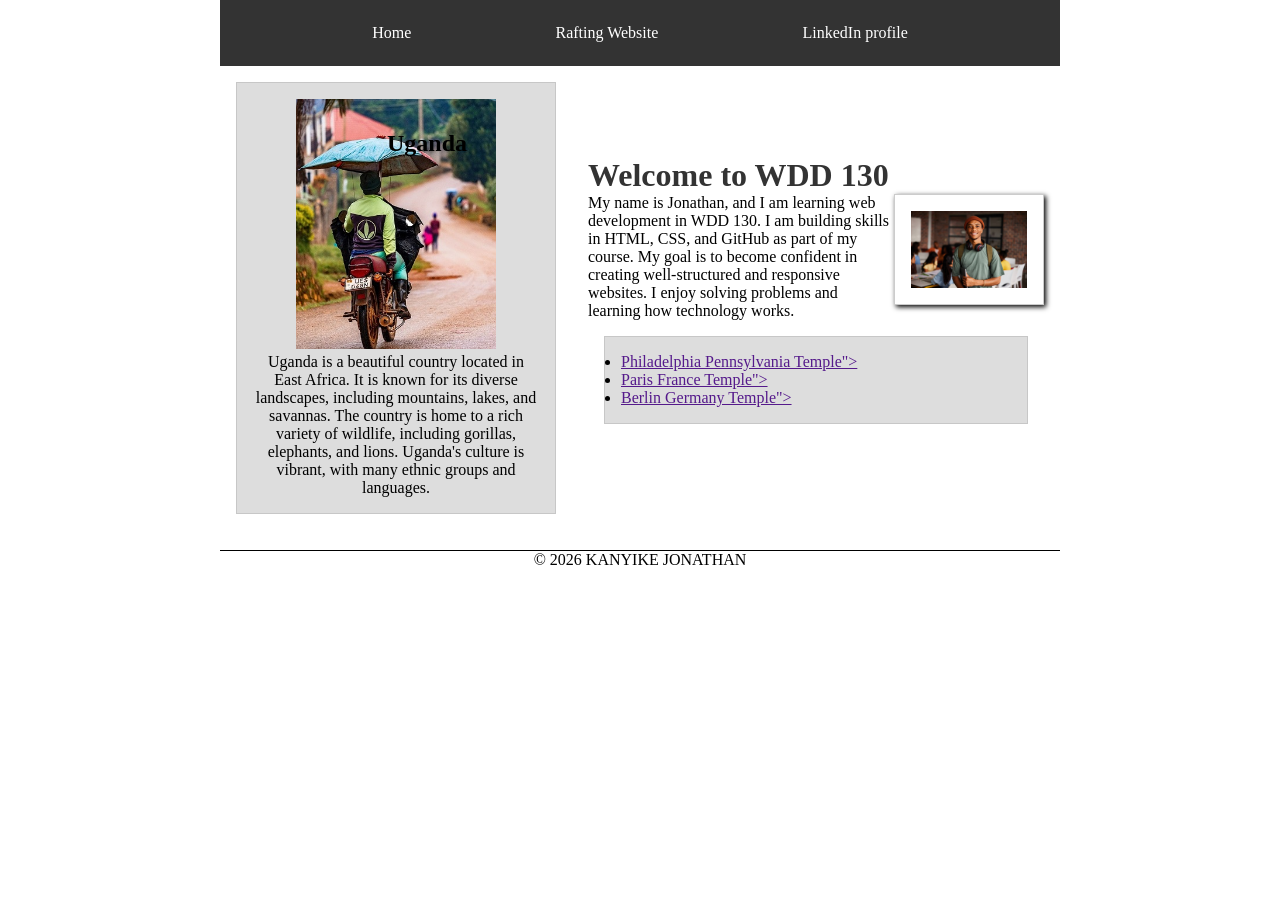
<file: index.html>
<!DOCTYPE html>
<html lang="en">

<head>
    <meta charset="UTF-8">
    <meta name="viewport" content="width=device-width, initial-scale=1.0">
    <title>WDD 130 | KANYIKE JONATHAN</title>
    <meta name="description"
      content="Kanyike Jonathan's WDD 130 course home page. Building skills in HTML, CSS, and GitHub to create structured, responsive websites.">
    <meta name="author" content="Kanyike Jonathan">


    <link rel="stylesheet" href="styles/styles.css">
</head>

<body>

    <header>
        <nav>
            <a href="#">Home</a>
            <a href="wwr/">Rafting Website</a>
            <a href="https://linkedin.com">LinkedIn profile</a>
        </nav>
        <div class="grid">
            <main>
                <h1>Welcome to WDD 130</h1>
                <img src="images/profile.jpg" alt="Portrait of student">
                <p>
                    My name is Jonathan, and I am learning web development in WDD 130. I am
                    building skills
                    in HTML, CSS, and GitHub as part of my course. My goal is to become
                    confident in
                    creating well-structured and responsive websites. I enjoy solving problems
                    and learning
                    how technology works.</p>
                <ul class="box">
                    <li><a href=""
                          https://www.churchofjesuschrist.org/temples/details/philadelphia-pennsylvania-temple"
                          target="_blank">Philadelphia Pennsylvania Temple"></a></li>
                    <li><a href=""
                          https://www.churchofjesuschrist.org/temples/details/paris-france-temple"
                          target="_blank">Paris France Temple"></a></li>
                    <li><a href=""
                          https://www.churchofjesuschrist.org/temples/details/lima-peru-los-olivos-temple"
                          target="_blank">Berlin Germany Temple"></a></li>
                </ul>
            </main>
            <aside class="box">
                <h2>Uganda</h2>
                <img src="images/uganda-view.jpg" alt="Uganda roadside view">
                <p>
                    Uganda is a beautiful country located in East Africa. It is known for its
                    diverse
                    landscapes, including mountains, lakes, and savannas. The country is home to
                    a rich
                    variety of wildlife, including gorillas, elephants, and lions. Uganda's
                    culture is
                    vibrant, with many ethnic groups and languages.
                </p>
            </aside>
        </div>

        <footer>
            <p>© 2026 KANYIKE JONATHAN</p>
        </footer>

</body>

</html>
</file>
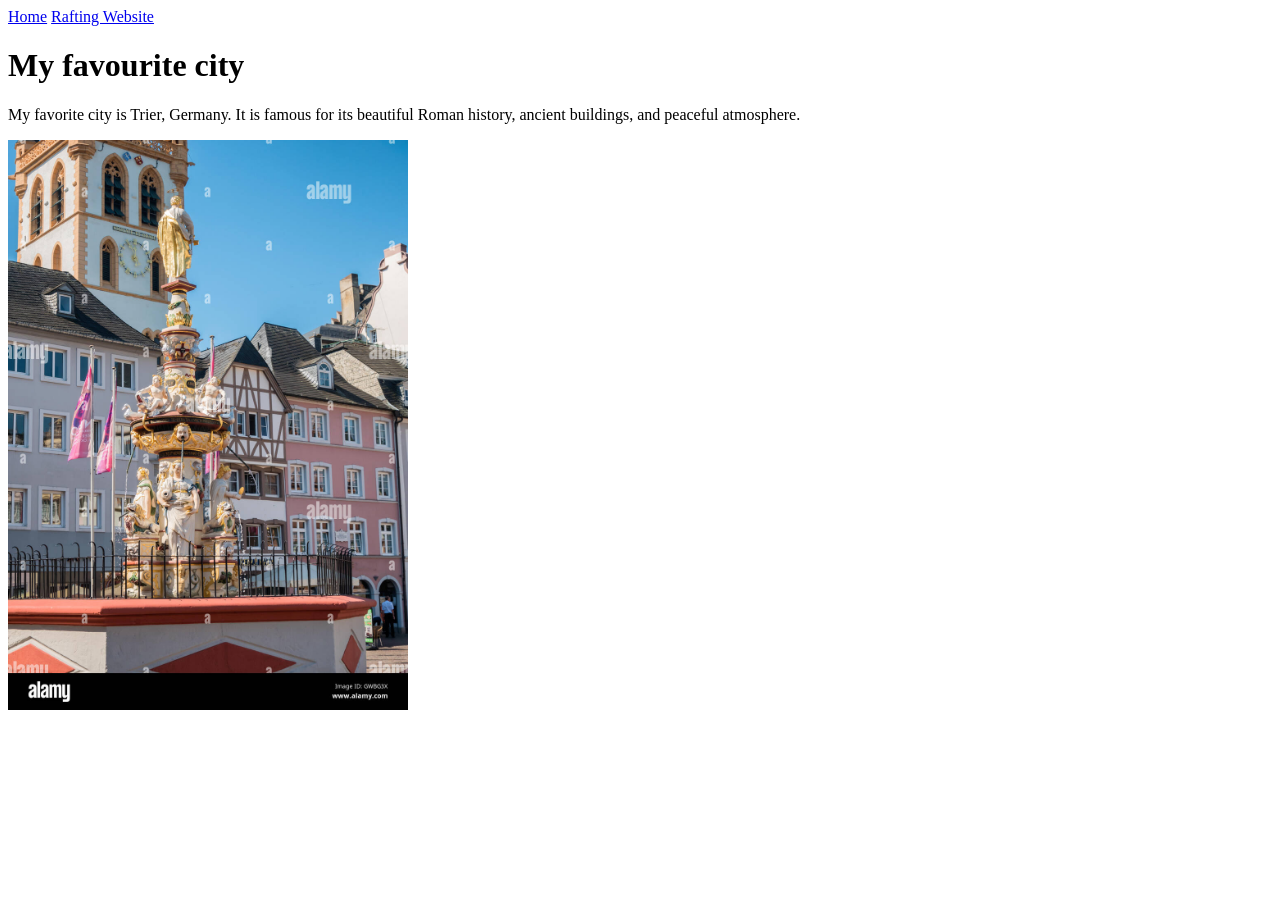
<file: week01/favourite_city.html>
<!DOCTYPE html>
<html lang="en">
<head>
    <meta charset="UTF-8">
    <meta name="viewport" content="width=device-width, initial-scale=1.0">
    <title>WDD 130--Kanyike Jonathan</title>
</head>
<body>
    <header>
        <nav>
            <a href="#">Home</a>
            <a href="wwr/">Rafting Website</a>
        </nav>
    </header>

    <main>
        <h1>My favourite city</h1>
        <p>My favorite city is Trier, Germany. It is famous for its beautiful Roman history, ancient buildings, and peaceful atmosphere.</p>
        <img src="images/trierfountain.jpg" alt="Trier,DE-fountain at the park" width="400">
    </main>
</body>
</html>
</file>
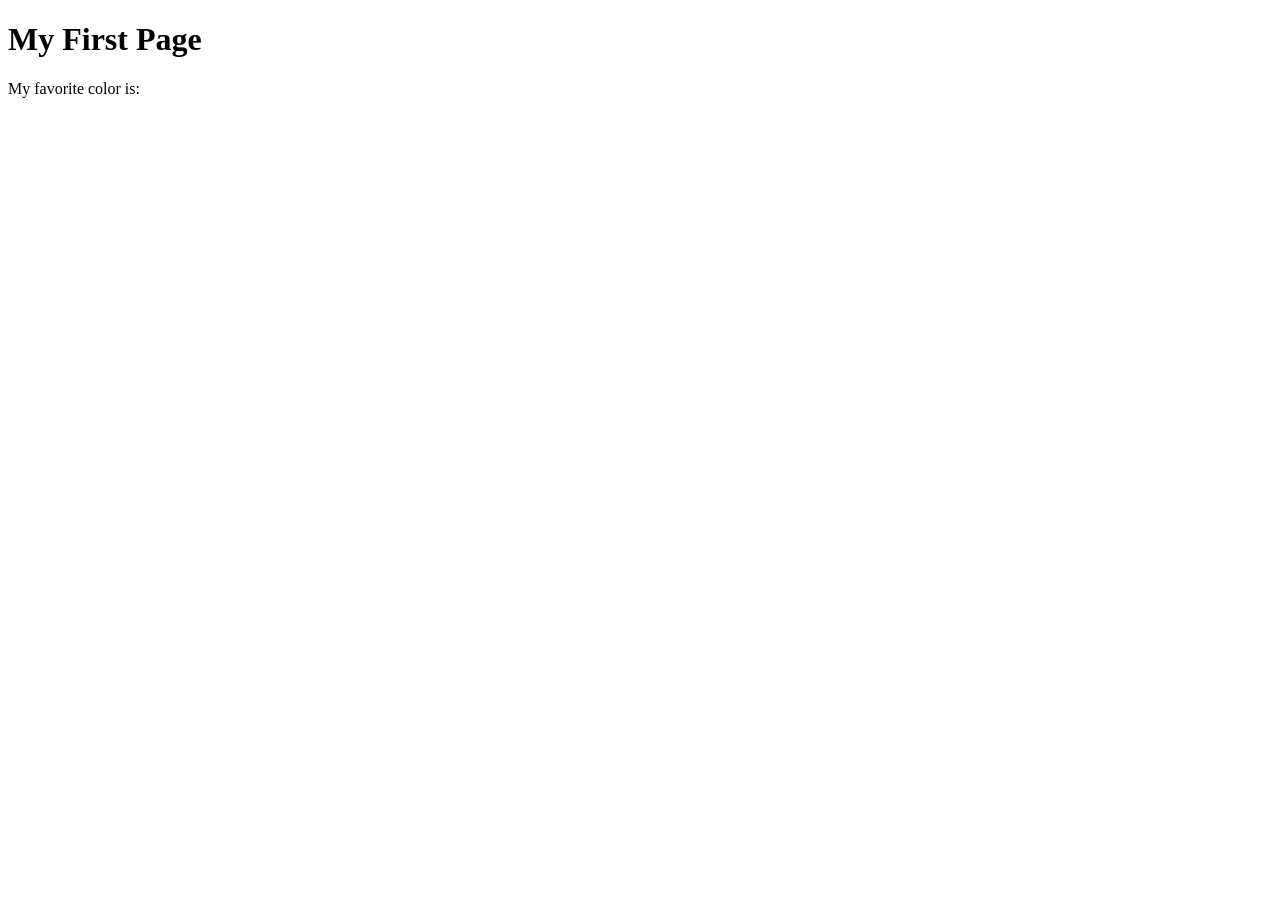
<file: week01/first-page.html>
<!DOCTYPE html>
<html lang="en">
<head>
    <meta charset="UTF-8">
    <meta name="viewport" content="width=device-width, initial-scale=1.0">
    <title>My First Page</title>
</head>
<body>
    <h1>My First Page</h1>
    <p>My favorite color is: </p>
</body>
</html>
</file>
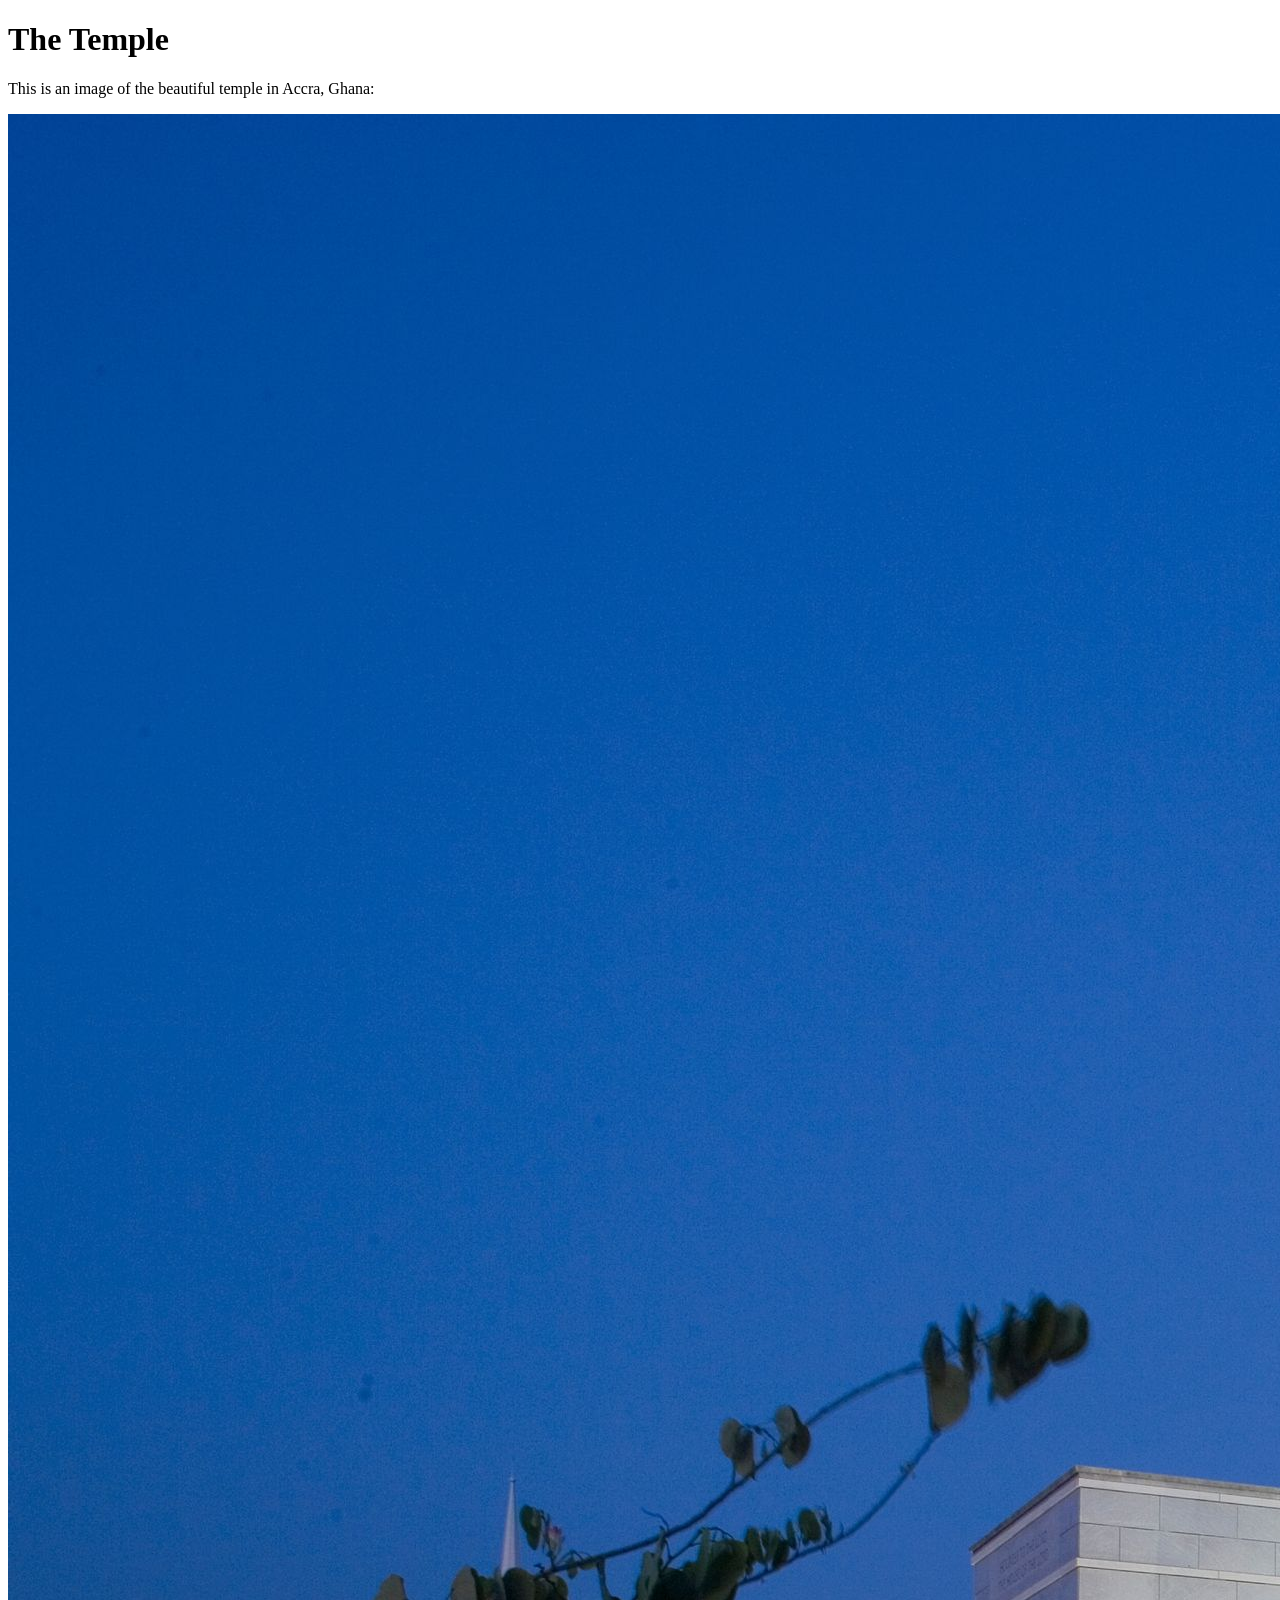
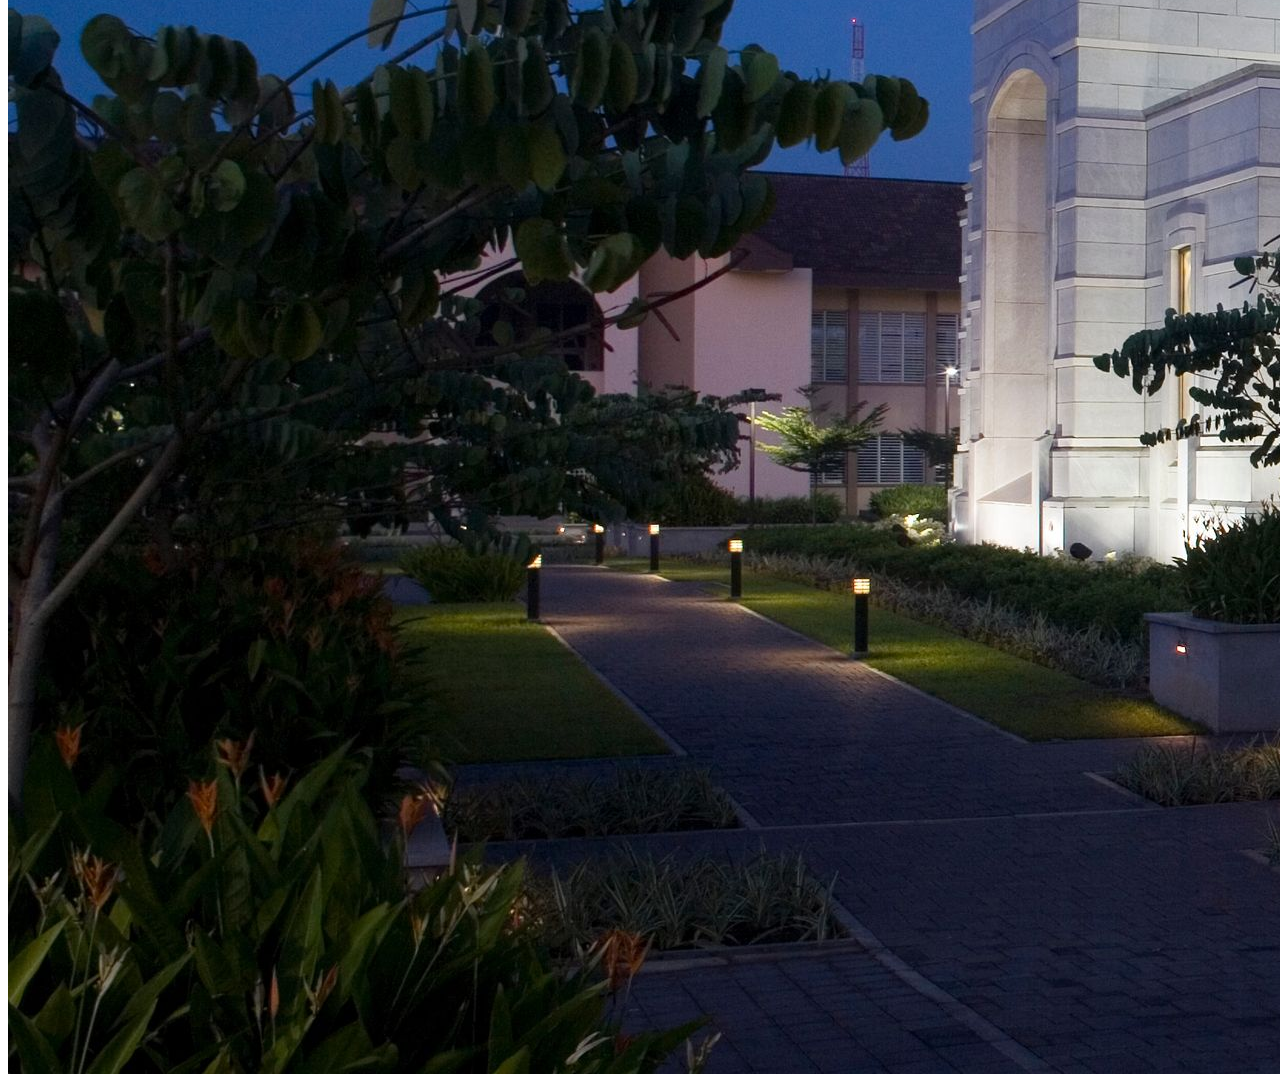
<file: week01/images.html>
<!DOCTYPE html>
<html lang="en">
<head>
    <meta charset="UTF-8">
    <meta name="viewport" content="width=device-width, initial-scale=1.0">
    <title>Temple Image</title>
</head>
<body>
    <h1>The Temple</h1>
    <p>This is an image of the beautiful temple in Accra, Ghana:</p>
    <img src="images/temple-large.jpeg" alt="The Accra Ghana Temple">
    
</body>
</html>
</file>
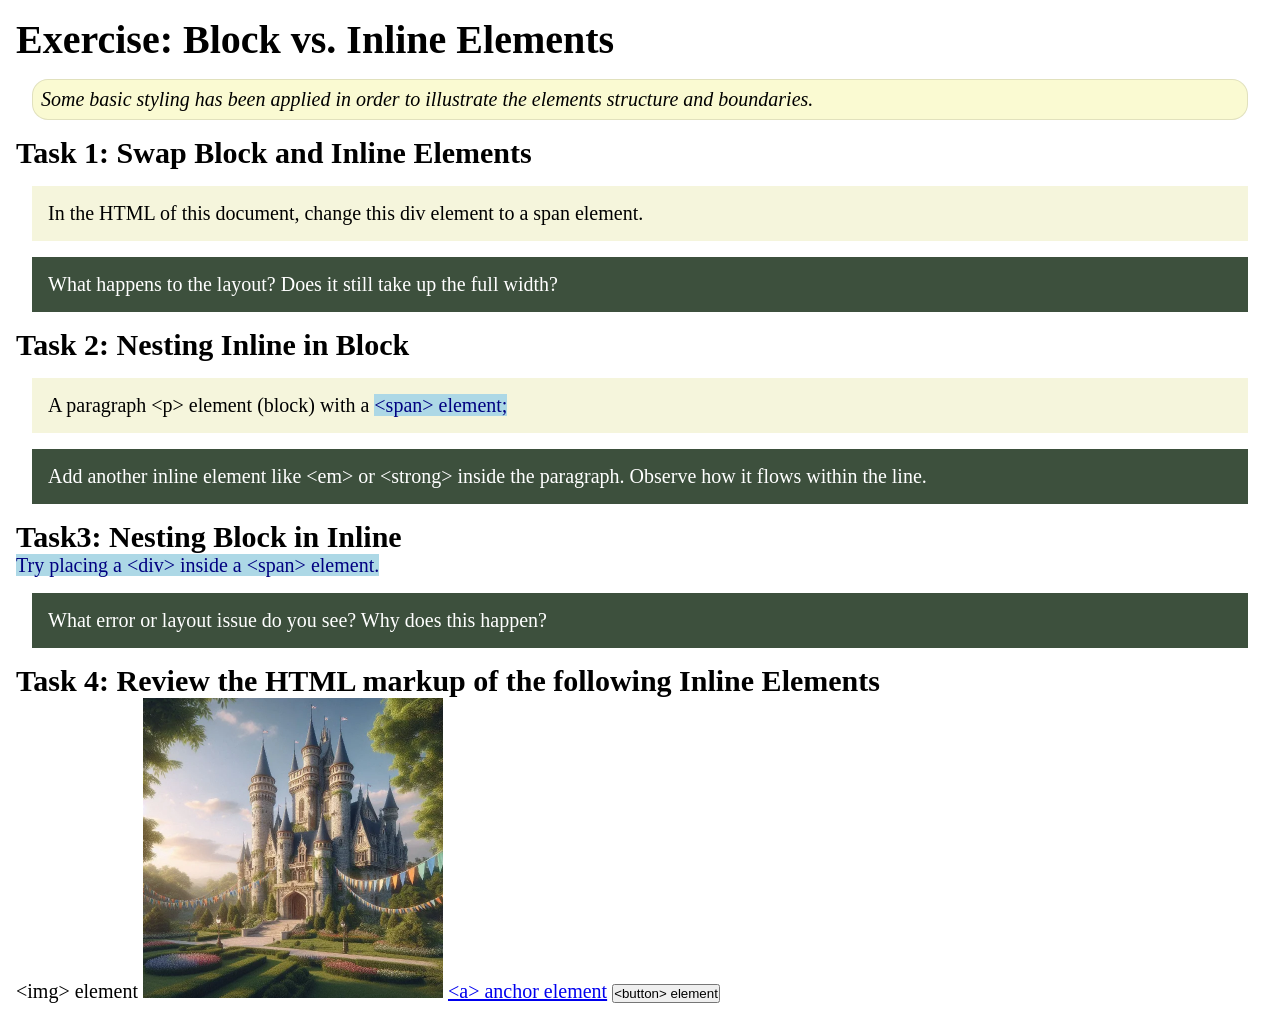
<file: week02/block-vs-inline.html>
<!DOCTYPE html>
<html lang="en">

<head>
    <meta charset="UTF-8">
    <meta name="viewport" content="width=device-width, initial-scale=1.0">
    <title>Exercise: Block vs. Inline Elements</title>
    <link rel="stylesheet" href="styles/block-vs-inline.css">
</head>

<body>
    <main>
        <h1>Exercise: Block vs. Inline Elements</h1>
        <p class="note">Some basic styling has been applied in order to illustrate the elements structure and
            boundaries.</p>

        <h2>Task 1: Swap Block and Inline Elements</h2>
        <div>In the HTML of this document, change this div element to a span element.</div>

        <p class="question">What happens to the layout? Does it still take up the full width?</p>

        <h2>Task 2: Nesting Inline in Block</h2>
        <p>A paragraph &lt;p&gt; element (block) with a <span>&lt;span&gt; element;</span></p>
        <p class="question">Add another inline element like &lt;em&gt; or &lt;strong&gt; inside the paragraph. Observe
            how it flows within the line.</p>

        <h2>Task3: Nesting Block in Inline</h2>
        <span>Try placing a &lt;div&gt; inside a &lt;span&gt; element.</span>
            <p class="question">What error or layout issue do you see? Why does this happen?</p>


            <h2>Task 4: Review the HTML markup of the following Inline Elements</h2>
        &lt;img&gt; element
        <img src="images/castle.webp" alt="placeholder image (images are inline)" width="300" height="300">
        <a href="https://churchofjesuschrist.org">&lt;a&gt; anchor element</a>
        <button type="button">&lt;button&gt; element</button>
    </main>
</body>

</html>
</file>
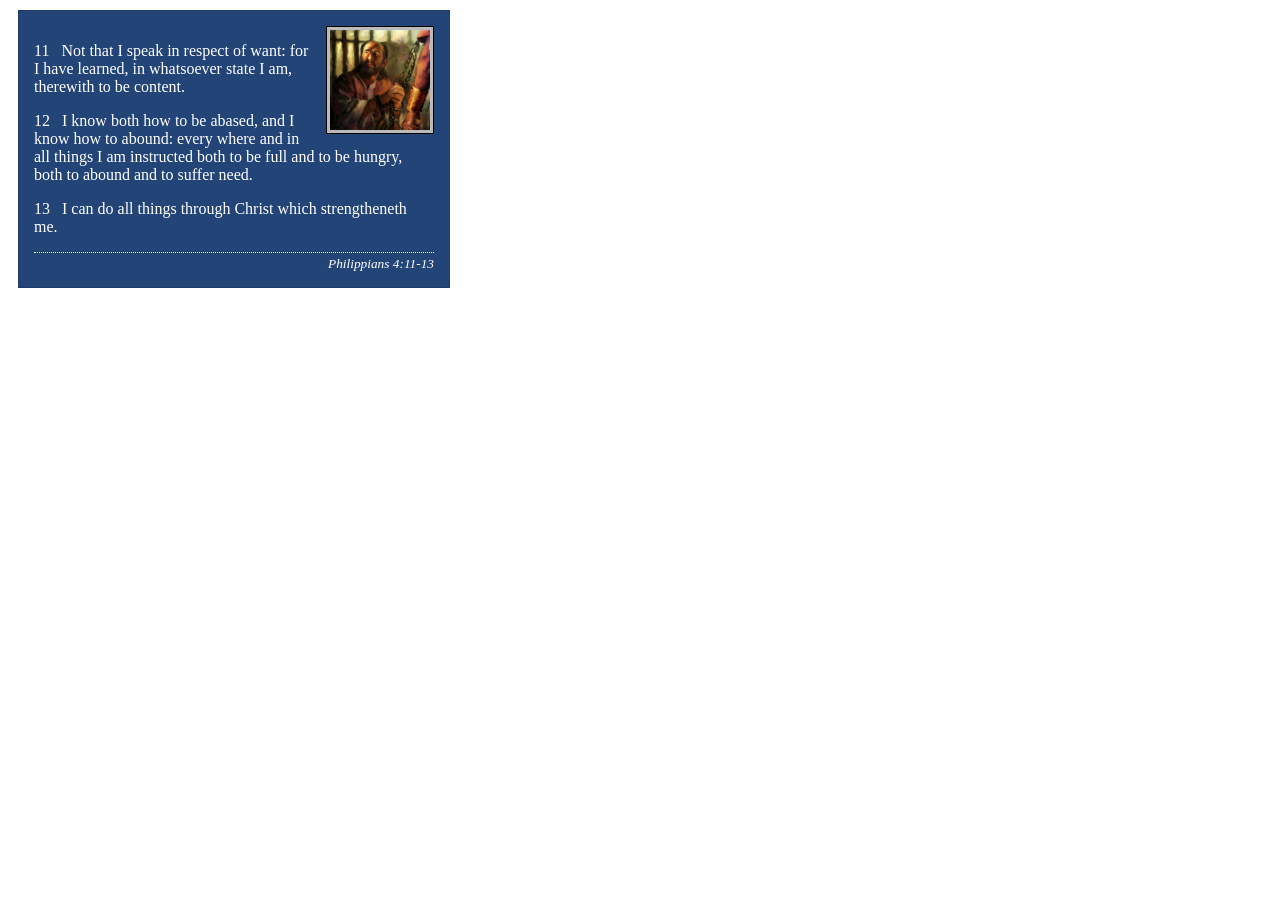
<file: week02/box-model-solution.html>
<!DOCTYPE html>
<html lang="en">
<head>
    <meta charset="UTF-8">
    <meta name="viewport" content="width=device-width, initial-scale=1.0">
    <title>Box Model Activity</title>
    <link rel="stylesheet" href="styles/box-model-solution.css">
</head>
<body>
    <main>
        <div class="callout">
            <img src="images/apostle-paul-imprisoned.webp" alt="Paul the Apostle - Imprisoned in Rome" width="200" height="200">
            <blockquote>
                <p>11 &nbsp; Not that I speak in respect of want: for I have learned, in whatsoever state I am, therewith to be content.</p>
                <p>12 &nbsp; I know both how to be abased, and I know how to abound: every where and in all things I am instructed both to be full and to be hungry, both to abound and to suffer need.</p>
                <p>13 &nbsp; I can do all things through Christ which strengtheneth me.</p>
            </blockquote>
            <cite>Philippians 4:11-13</cite>
        </div>
    </main>
</body>
</html>
</file>
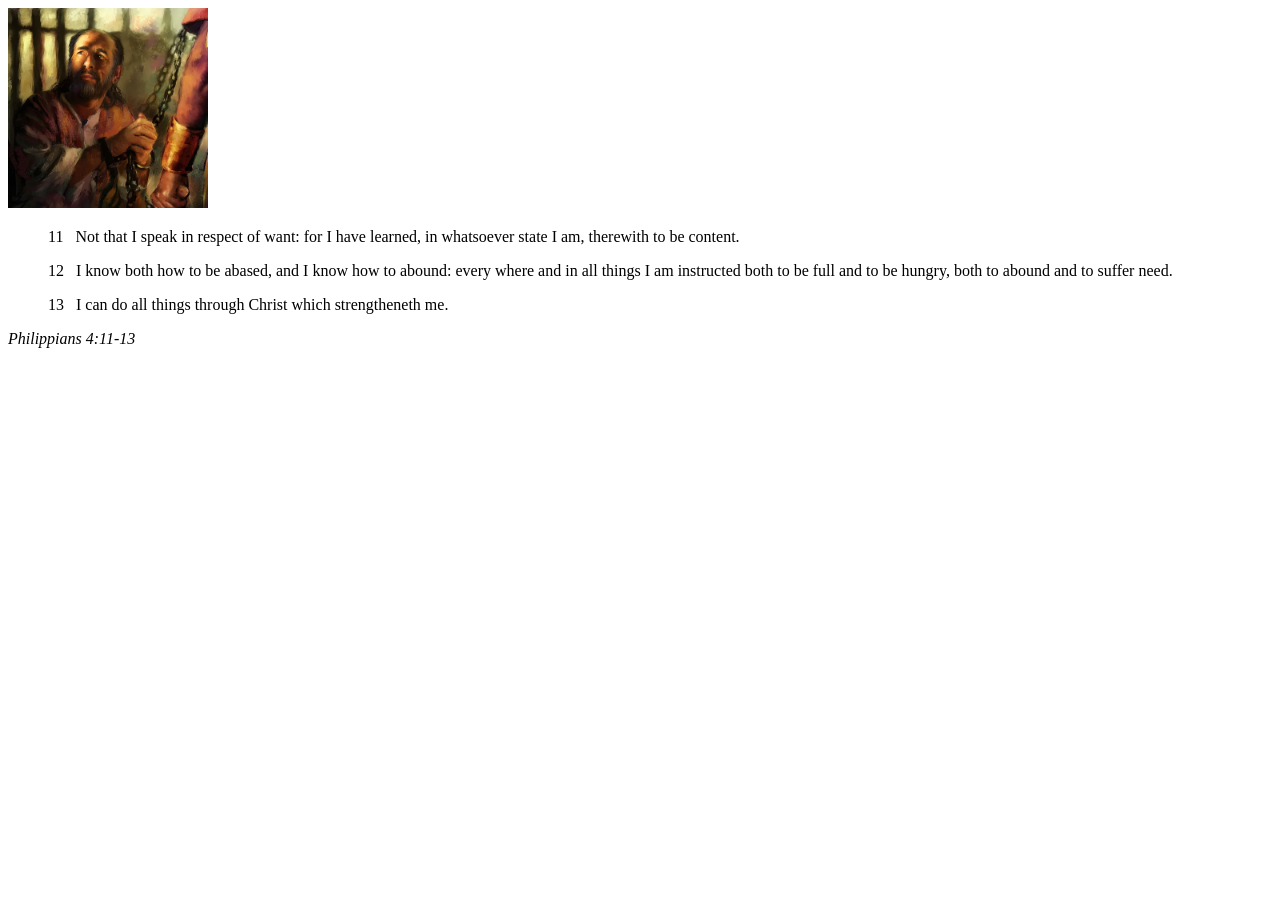
<file: week02/box-model.html>
<!DOCTYPE html>
<html lang="en">
<head>
    <meta charset="UTF-8">
    <meta name="viewport" content="width=device-width, initial-scale=1.0">
    <title>Box Model Activity</title>
</head>
<body>
    <main>
        <div class="callout">
            <img src="images/apostle-paul-imprisoned.webp" alt="Paul the Apostle - Imprisoned in Rome" width="200" height="200">
            <blockquote>
                <p>11 &nbsp; Not that I speak in respect of want: for I have learned, in whatsoever state I am, therewith to be content.</p>
                <p>12 &nbsp; I know both how to be abased, and I know how to abound: every where and in all things I am instructed both to be full and to be hungry, both to abound and to suffer need.</p>
                <p>13 &nbsp; I can do all things through Christ which strengtheneth me.</p>
            </blockquote>
            <cite>Philippians 4:11-13</cite>
        </div>
    </main>
</body>
</html>
</file>
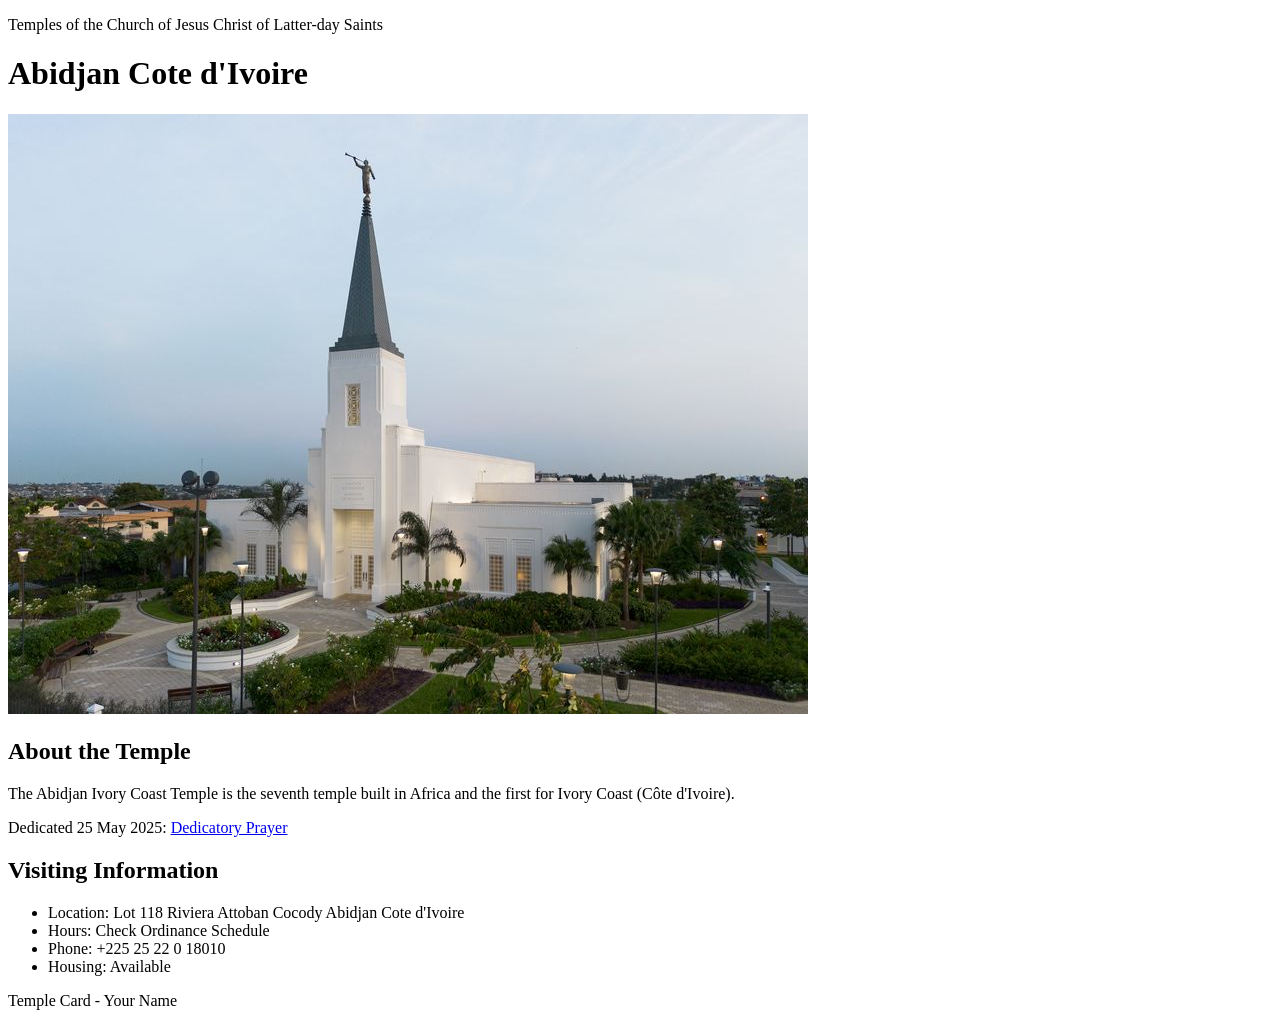
<file: week02/temple.html>
<!DOCTYPE html>
<html lang="en">

<head>
    <meta charset="UTF-8">
    <meta name="viewport" content="width=device-width, initial-scale=1.0">
    <title>Temple Card - Abidjan Cote d'Ivoire</title>
</head>

<body>
    <header>
        <p>Temples of the Church of Jesus Christ of Latter-day Saints</p>
    </header>
    <main>
        <h1>Abidjan Cote d'Ivoire</h1>
        <picture>
            <img src="images/abidjan-ivory-coast.jpeg" alt="Abidjan Cote d'Ivoire Temple">
        </picture>
        <section>
            <h2>About the Temple</h2>
            <p>The Abidjan Ivory Coast Temple is the seventh temple built in Africa and the first for Ivory Coast (Côte
                d'Ivoire).</p>
            <p>Dedicated 25 May 2025: <a
                    href="https://www.churchofjesuschrist.org/temples/dedicatory-prayer/abidjan-ivory-coast-temple/2025-05-25?lang=eng"
                    target="_blank" rel="noopener noreferrer">Dedicatory Prayer</a></p>
        </section>
        <section>
            <h2>Visiting Information</h2>
            <ul>
                <li>Location: Lot 118 Riviera Attoban Cocody Abidjan Cote d'Ivoire</li>
                <li>Hours: Check Ordinance Schedule</li>
                <li>Phone: +225 25 22 0 18010</li>
                <li>Housing: Available</li>
            </ul>
        </section>
    </main>
    <footer>
        <p>Temple Card - Your Name</p>
    </footer>
</body>

</html>
</file>
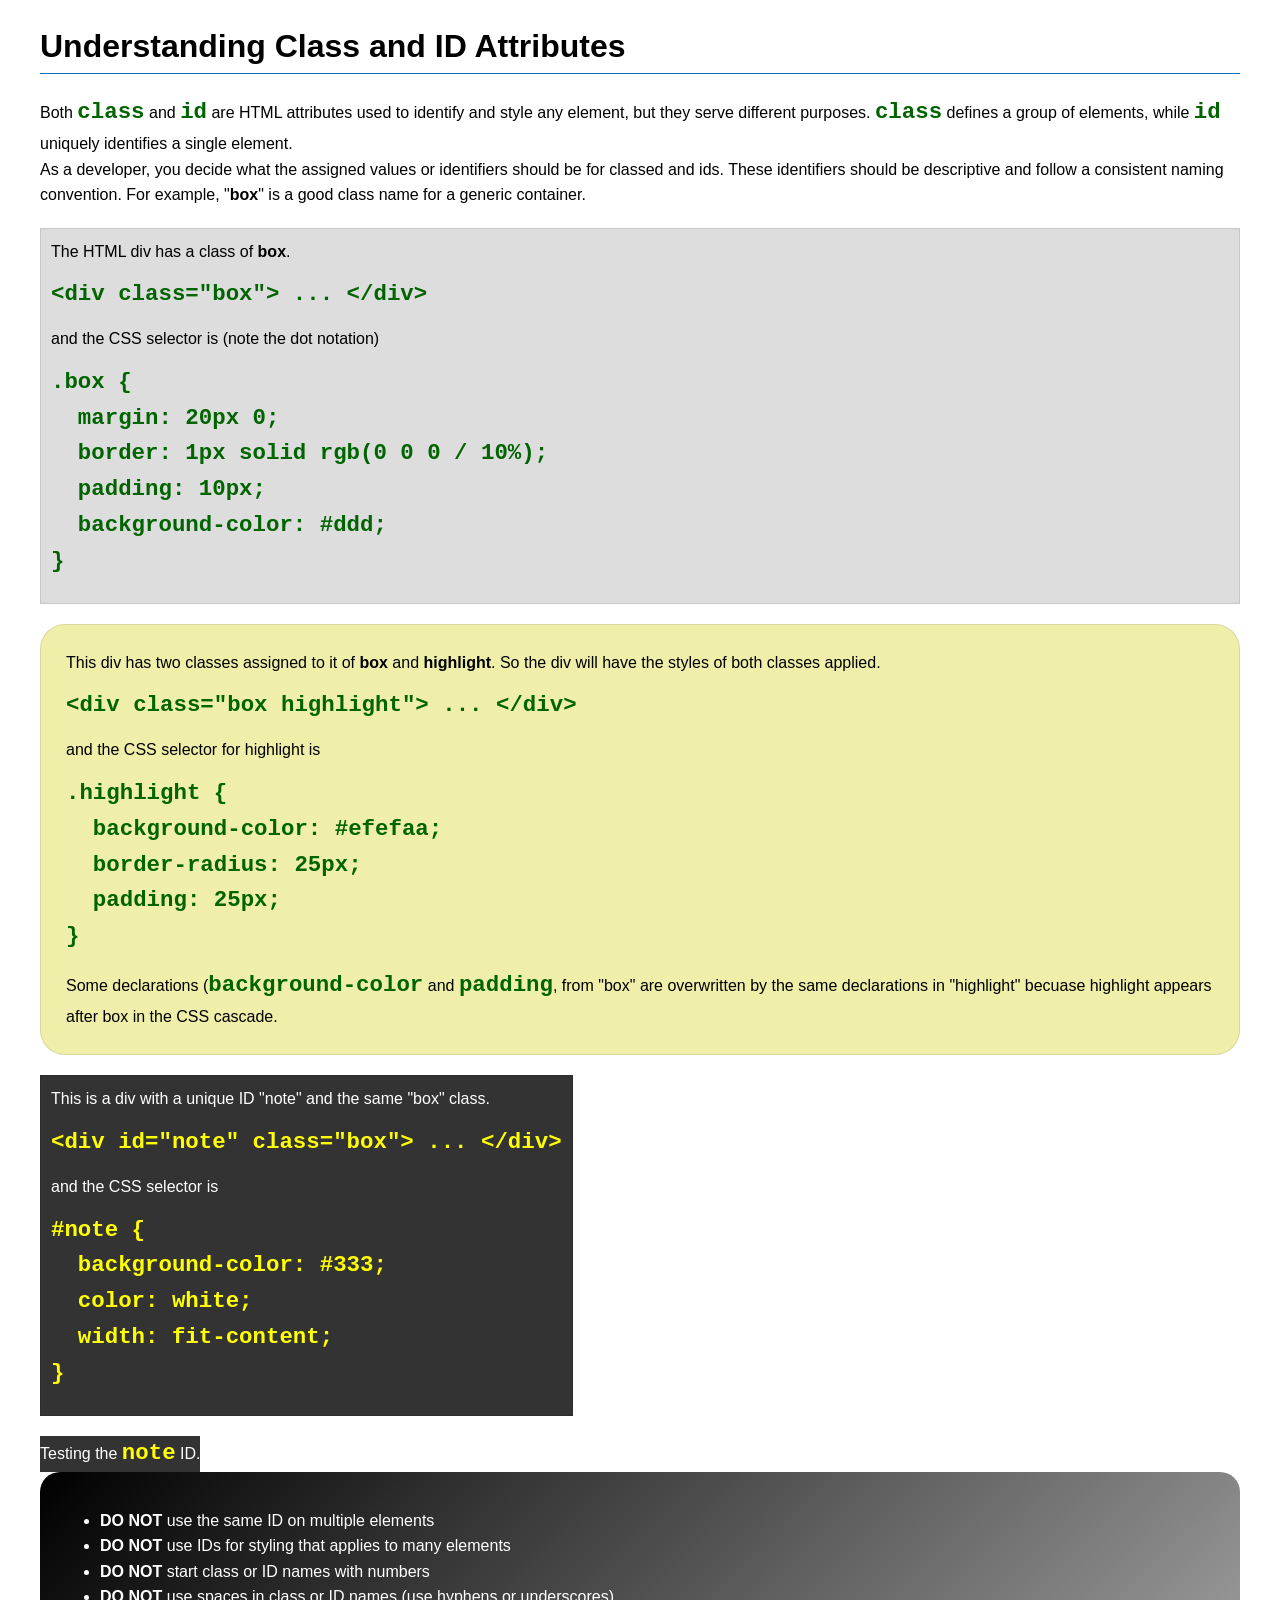
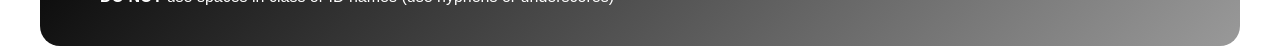
<file: week03/class-and-id.html>
<!DOCTYPE html>
<html lang="en">

<head>
    <meta charset="UTF-8">
    <meta name="viewport" content="width=device-width, initial-scale=1.0">
    <title>Class vs ID Attributes</title>
    <link rel="stylesheet" href="styles/class-and-id.css">
</head>

<body>
    <h1>Understanding Class and ID Attributes</h1>
    <p>Both <code>class</code> and <code>id</code> are HTML attributes used to identify and style any element, but they
        serve different purposes. <code>class</code> defines a group of elements, while <code>id</code> uniquely
        identifies a single element.</p>
    <p>As a developer, you decide what the assigned values or identifiers should be for classed and ids. These
        identifiers should be
        descriptive and follow a consistent naming convention. For example, "<strong>box</strong>" is a good class name
        for a generic container.</p>
    <div class="box">
        <p>The HTML div has a class of <strong>box</strong>.</p>
        <pre><code class="html">&lt;div class="box"&gt; ... &lt;/div&gt;</code></pre>
        and the CSS selector is (note the dot notation)
        <pre><code class="css">.box {
  margin: 20px 0;
  border: 1px solid rgb(0 0 0 / 10%);
  padding: 10px;
  background-color: #ddd; 
}</code></pre>
    </div>

    <div class="box highlight">
        <p>This div has two classes assigned to it of <strong>box</strong> and <strong>highlight</strong>. So the div
            will have the styles of both classes applied.</p>
        <pre><code class="html">&lt;div class="box highlight"&gt; ... &lt;/div&gt;</code></pre>
        and the CSS selector for highlight is
        <pre><code class="css">.highlight {
  background-color: #efefaa;
  border-radius: 25px;
  padding: 25px;
}</code></pre>
<p>Some declarations (<code>background-color</code> and <code>padding</code>, from "box" are overwritten by the same declarations in "highlight" becuase highlight appears after box in the CSS cascade.</p>
    </div>

    <div id="note" class="box">
        <p>This is a div with a unique ID "note" and the same "box" class.</p>
        <pre><code class="html">&lt;div id="note" class="box"&gt; ... &lt;/div&gt;</code></pre>
        and the CSS selector is
        <pre><code class="css">#note {
  background-color: #333;
  color: white;
  width: fit-content;
}</code></pre>
    </div>

    <div id="note">
        <p>Testing the <code>note</code> ID.</p>
    </div>

    <section id="best-practice">
        <ul>
            <li><strong>DO NOT</strong> use the same ID on multiple elements</li>
            <li><strong>DO NOT</strong> use IDs for styling that applies to many elements</li>
            <li><strong>DO NOT</strong> start class or ID names with numbers</li>
            <li><strong>DO NOT</strong> use spaces in class or ID names (use hyphens or underscores)</li>
        </ul>
    </section>




</body>

</html>
</file>
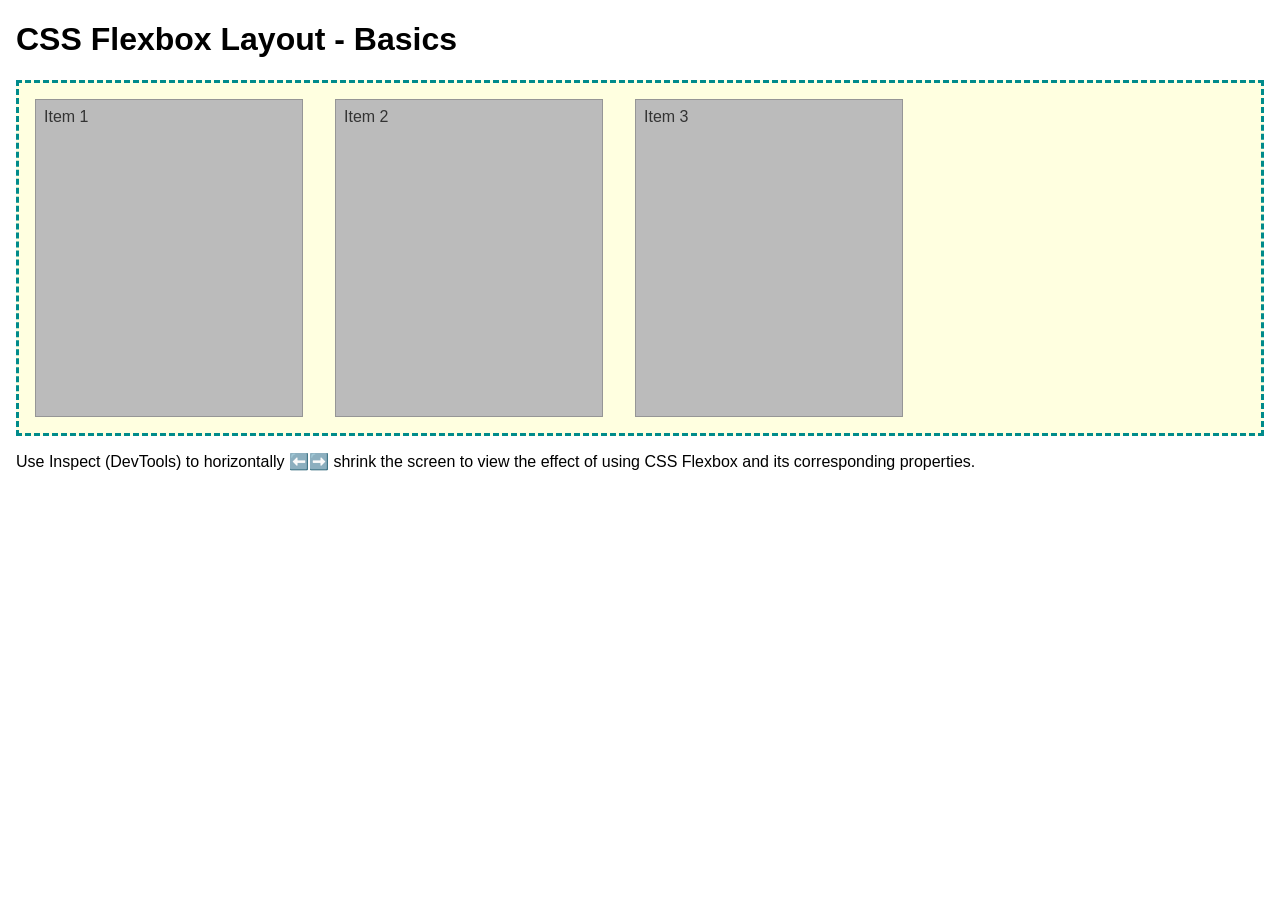
<file: week04/flexbox-layout.html>
<!DOCTYPE html>
<html lang="en">
<head>
    <meta charset="UTF-8">
    <meta name="viewport" content="width=device-width, initial-scale=1.0">
    <title>CSS Flexbox Layout - Basics</title>
    <link rel="stylesheet" href="styles/flexbox.css">
</head>
<body>
    <main>
        <h1>CSS Flexbox Layout - Basics</h1>
        <div class="flex-container">
            <div class="flex-item item1">Item 1</div>
            <div class="flex-item item2">Item 2</div>
            <div class="flex-item item3">Item 3</div>
        </div>
        <p>Use Inspect (DevTools) to horizontally ⬅️➡️ shrink the screen to view the effect of using CSS Flexbox and its corresponding properties.</p>
    </main>
</body>
</html>
</file>
<file: styles/styles.css>
* {
    margin: 0;
    padding: 0;
    box-sizing: border-box;
}

header,
footer,
.grid {
    max-width: 840px;
    margin: 0 auto;

}

main {
    grid-column: 2/3;
    margin: 1rem;

}

nav {
    background-color: #333;
    padding: 1rem;
    display: flex;
    justify-content: space-evenly;
    align-items: center;
}

nav a {
    color: #fff;
    padding: 0.5rem;
    display: block;
    text-decoration: none;
}

h1 {
    color: #333;
    border-bottom: white;
}

aside {
    width: 20rem;
    text-align: center;
    position: relative;
    grid-column: 1/2;
    grid-row: 1/2;

}

aside h2 {
    position: absolute;
    top: 47px;
    left: 150px
}

aside img {
    width: 200px;
    height: auto;

}

main img {
    width: 150px;
    height: auto;
    border: 1px solid rgb(0 0 0 / 0.2);
    padding: 1rem;
    box-shadow: 2px 2px 5px #000;
    float: right;
}

p {
    padding: 0;

}

footer {
    text-align: center;
    margin-top: 20px;
    border-top: 1px solid #000;

}

/* Class selectors*/
.box {
    margin: 1rem;
    border: 1px solid rgb(0 0 0 /10%);
    padding: 1rem;
    background-color: #ddd;
    color: #000;
}

.grid {
    display: grid;
    align-items: center;

}
</file>
<file: week02/styles/block-vs-inline.css>
* {
    margin: 0;
    padding: 0;
}

body {
    font-size: 20px;
    margin: 1rem;
}

p,
div {
    background-color: beige;
    margin: 1rem;
    padding: 1rem;
}

span {
    color: navy;
    background-color: lightblue;
}

code {
    margin: 0;
    padding: 0;
    color: green;
    font-size: 1.2rem;
}

.note {
    font-style: italic;
    background-color: lightgoldenrodyellow;
    border-radius: 1rem;
    border: 1px solid rgb(0 0 0 / 10%);
    margin: 1rem;
    padding: .5rem;
}

.question {
    background-color: #3d503d;
    color: #fff;
}
</file>
<file: week02/styles/box-model-solution.css>
.callout {
    max-width: 400px;
    margin: 10px;
    border: 1px solid rgba(0, 0, 0, .1);
    padding: 15px;
    background-color: #247;
    color: #fff;
}

.callout img {
    float: right;
    margin: 0 0 10px 15px;
    border: 1px solid #000;
    padding: 3px;
    background-color: #bbb;
    width: 100px;
    height: auto;

}

blockquote {
    margin: 0;
}

cite {
    display: block;
    border-top: 1px dotted #fff;
    padding-top: 3px;
    text-align: right;
    font-size: smaller;
}
</file>
<file: week03/styles/class-and-id.css>
body {
    font-family: Arial, sans-serif;
    line-height: 1.6;
    margin: 0;
    padding: 0 40px;
}

h1 {
    border-bottom: 1px solid rgb(0 110 182);
    padding-bottom: 0;
}



p {
    margin: 0;
}

code {
    color: darkgreen;
    font-weight: 700;
    font-size: 1.4rem;
}

/* Class examples - can be reused */

.box {
    margin: 20px 0;
    border: 1px solid rgb(0 0 0 / 10%);
    padding: 10px;
    background-color: #ddd; /* this is shorthand for #dddddd */
}

.highlight {
    background-color: #efefaa;
    border-radius: 25px;
    padding: 25px;
}

/* ID examples - should be unique */

#note {
    background-color: #333;
    color: white;
    width: fit-content;
}

#note code {
    color: yellow;
}

#best-practice {
    background: linear-gradient(135deg, #000 0%, #999 100%);
    color: white;
    border-radius: 20px;
    padding: 20px
}
</file>
<file: week04/styles/flexbox.css>
body {
    font-family: Helvetica, Arial, sans-serif;
    margin: 1rem;
}

.flex-container {
    border: 3px dashed darkcyan;
    background-color: lightyellow;
    display: flex;
    flex-wrap: wrap;
}

.flex-item {
    width: 250px;
    margin: 1rem;
    border: 1px solid rgb(0 0 0 / 20%);
    padding: 0.5rem;
    background-color: #bbb;
    color: #333;
}

.item1 {
    min-height: 100px;
}

.item2 {
    min-height: 200px;
}

.item3 {
    min-height: 300px;
}
</file>
